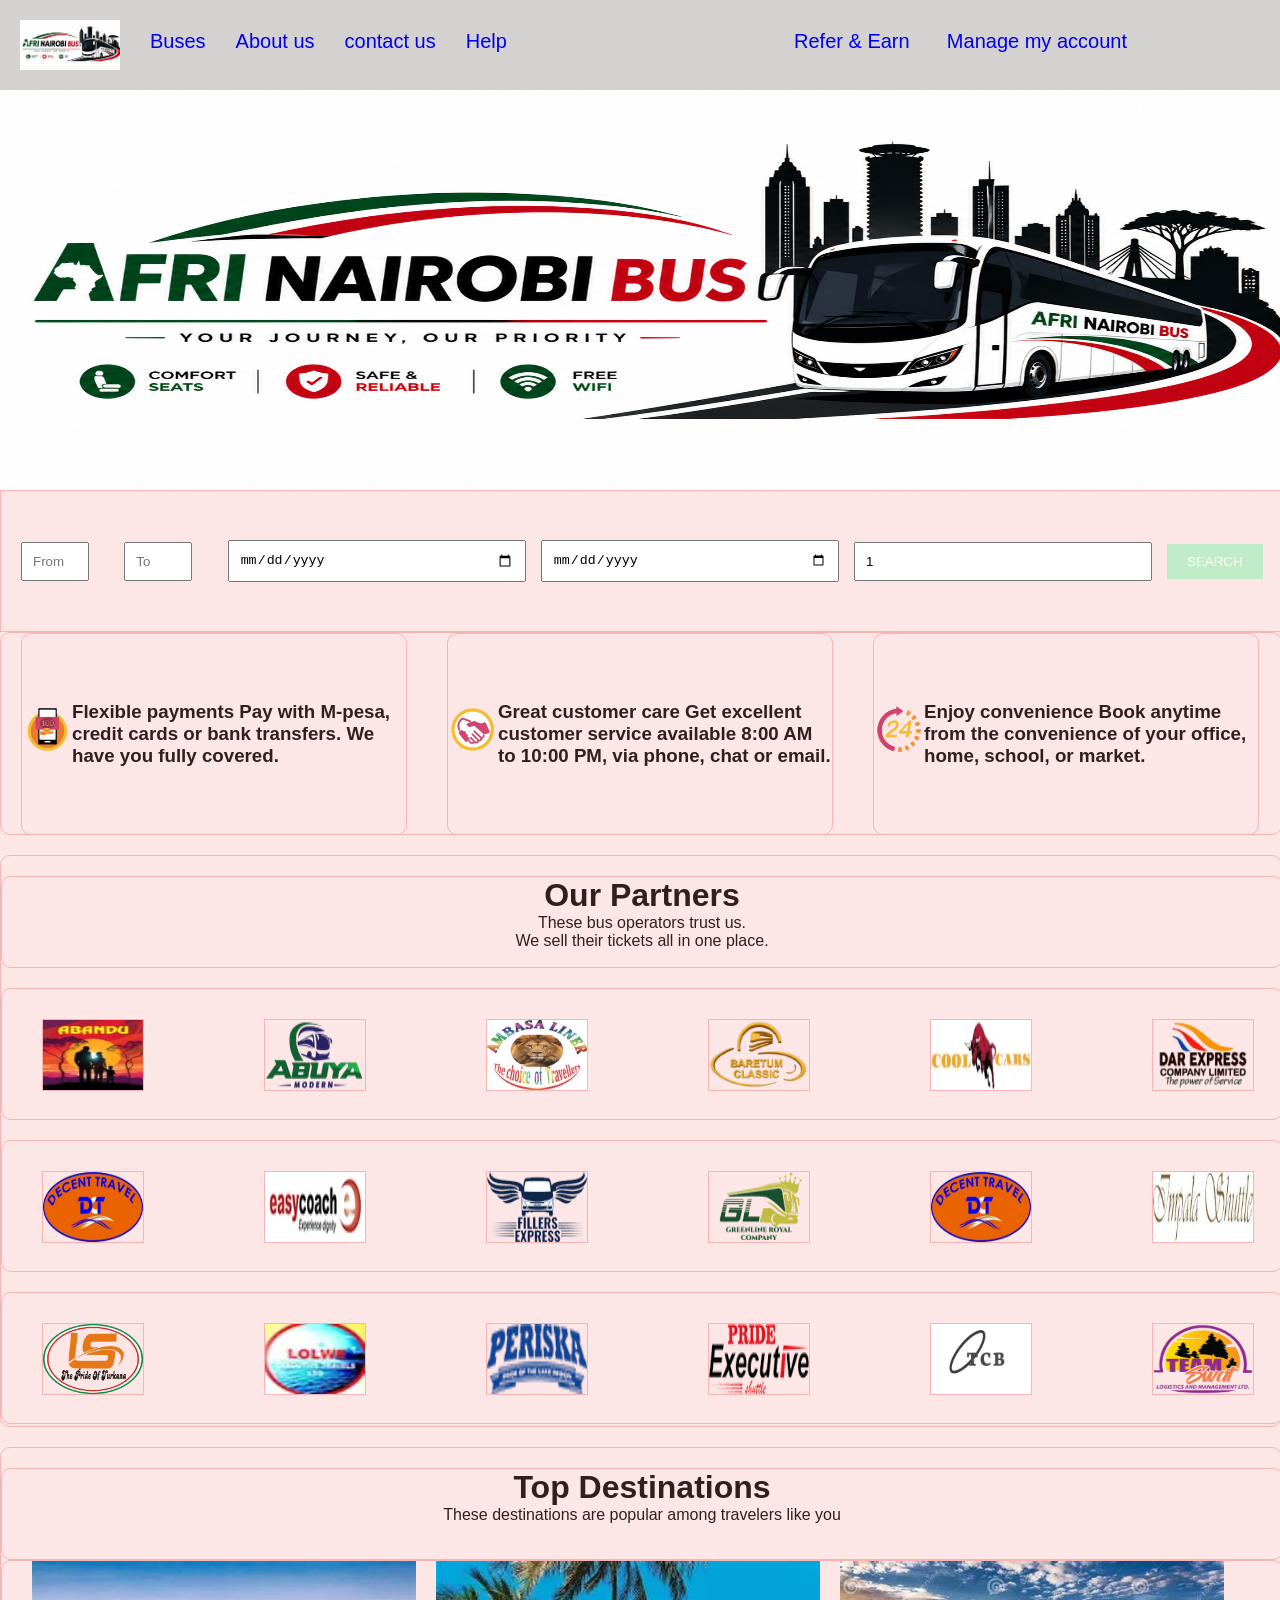
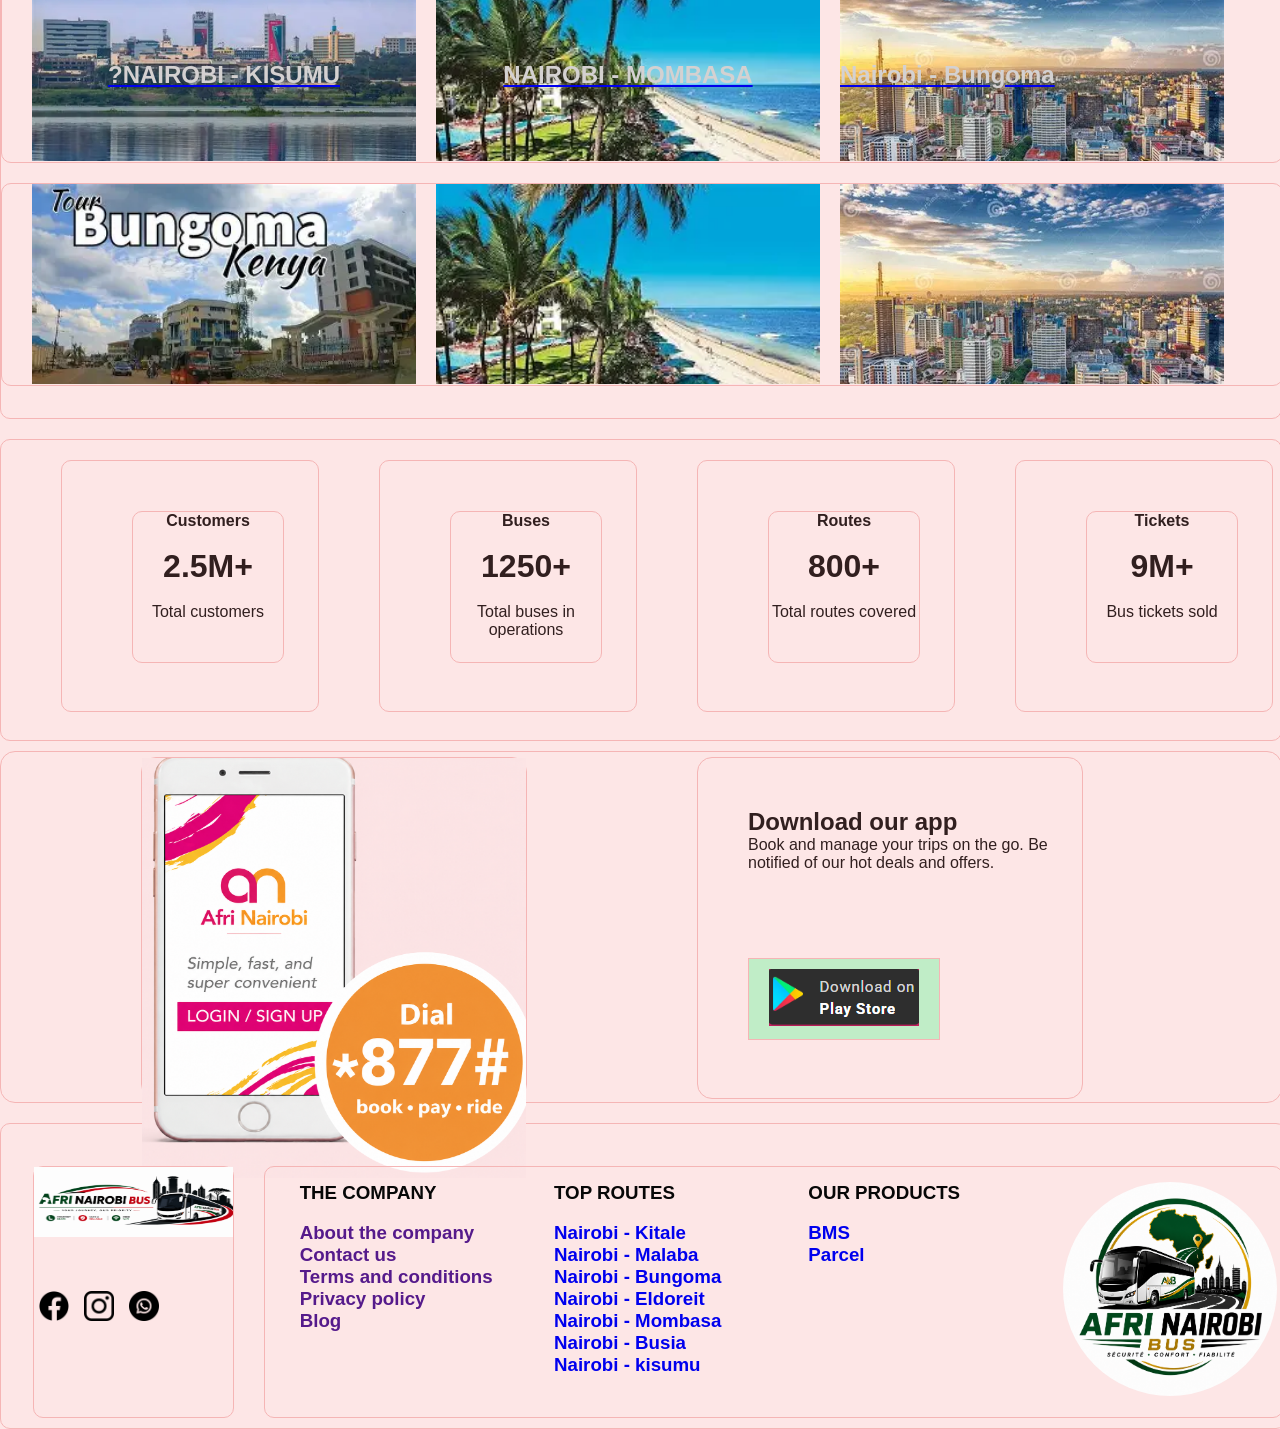
<file: index.html>
<!DOCTYPE html>
<html lang="en">
<head>
    <meta charset="UTF-8">
    <meta name="viewport" content="width=device-width, initial-scale=1.0">
    <title>AFRI NAIROBI BUS</title>
    <link rel="shortcut icon" href="images/afri narirobi bus.png" type="image/x-icon">
    <link rel="stylesheet" href="style.css">
</head>
<body>
    <!-- nav -->
    
    <div class="nav">
        <img src="/images/afri narirobi bus.png" alt="">
        <a href="index.html" class="text">Buses</a>
        <a href="pages/about us.html" class="text">About us</a>
        <a href="pages/contact us.html" class="text">contact us</a>
        <a href="pages/help.html" class="text">Help</a>
        <ul class="ul">
                <div class="refer"><li><a href="pages/refer.html">Refer & Earn</a></li></div>
                <li><a href="pages/account.html">Manage my account</a></li>
                
        </ul>

    </div> 
    <div class="slider">
        <img src="images/afri narirobi bus.png" alt="" class="img1"> 
    </div>
    <!-- search container -->
    
    
    <div class="destination">
    <div class="search-container">

    <!-- FROM -->
    <div class="field">
        <input type="text" id="fromInput" placeholder="From" readonly onclick="toggleList('fromList')">
        <ul id="fromList" class="dropdown"></ul>
    </div>

    <!-- TO -->
    <div class="field">
        <input type="text" id="toInput" placeholder="To" readonly onclick="toggleList('toList')">
        <ul id="toList" class="dropdown"></ul>
    </div>

    <!-- DATE -->
    <input type="date" id="dateInput">
    <input type="date" id="dateInput">
    <input type="number" id="passengers" placeholder="Passengers" value="1" min="1">

    <button onclick="searchRoute()">SEARCH</button>

</div>

<p id="result"></p>
</div>

<!-- banner -->
<div class="banner11">
    <div class="banner-box1">
        <img src="images/payments.webp" alt="" class="img12">
        <h3 class="textbx12">Flexible payments
Pay with M-pesa, credit cards or bank transfers. We have you fully covered.</h3>
    </div>
     <div class="banner-box1">
        <img src="images/support.webp" alt="" class="img12">
        <h3 class="textbx12">Great customer care
Get excellent customer service available 8:00 AM to 10:00 PM, via phone, chat or email.</h3>
    </div>
     <div class="banner-box1">
        <img src="images/convenience.webp" alt="" class="img12">
        <h3 class="textbx12">Enjoy convenience
Book anytime from the convenience of your office, home, school, or market.</h3>
    </div>
</div>
<!-- banner theme -->
 
<div class="banner-theme">
    <div class="banner-theme1">
        <h1>Our Partners</h1>
        <p>These bus operators trust us. <br>
We sell their tickets all in one place.</p>
    </div>
     <div class="banner-theme2">
        <div class="imgg">
            <img src="images/abandu.webp" alt="" class="img-theme">

        </div>
        <div class="imgg">
            <img src="images/abuya.webp" alt="" class="img-theme">

        </div>
        <div class="imgg">
            <img src="images/ambasaliner.webp" alt="" class="img-theme">

        </div>
        <div class="imgg">
            <img src="images/baretum.webp" alt="" class="img-theme">

        </div>
        <div class="imgg">
            <img src="images/coolcars.webp" alt="" class="img-theme">

        </div>
        <div class="imgg">
            <img src="images/darexpress.webp" alt="" class="img-theme">

        </div>
        
    </div>
    <div class="banner-theme2">
        <div class="imgg">
            <img src="images/decent_travel.webp" alt="" class="img-theme">

        </div>
        <div class="imgg">
            <img src="images/easycoach.webp" alt="" class="img-theme">

        </div>
        <div class="imgg">
            <img src="images/fillers.webp" alt="" class="img-theme">

        </div>
        <div class="imgg">
            <img src="images/greenline.webp" alt="" class="img-theme">

        </div>
        <div class="imgg">
            <img src="images/decent_travel.webp" alt="" class="img-theme">

        </div>
        <div class="imgg">
            <img src="images/impala.webp" alt="" class="img-theme">

        </div>
        
    </div>
    <div class="banner-theme2">
        <div class="imgg">
            <img src="images/lodwar.webp" alt="" class="img-theme">

        </div>
        <div class="imgg">
            <img src="images/lolwe.webp" alt="" class="img-theme">

        </div>
        <div class="imgg">
            <img src="images/periska.webp" alt="" class="img-theme">

        </div>
        <div class="imgg">
            <img src="images/pride.webp" alt="" class="img-theme">

        </div>
        <div class="imgg">
            <img src="images/tcb.webp" alt="" class="img-theme">

        </div>
        <div class="imgg">
            <img src="images/teamswat.webp" alt="" class="img-theme">

        </div>
        
    </div>
</div>
<!-- banner theme destination -->
<div class="banner-theme">
    <div class="banner-theme1">
        <h1>Top Destinations</h1>
        <p>These destinations are popular among travelers like you</p>
    </div>
  <div class="banner11">
    <div class="banner-destination">
        <a href="#"><h2>?NAIROBI - KISUMU</h2></a>
    </div>
     <div class="banner-destination1">
         
            <a href="#"><h2>NAIROBI - MOMBASA</h2></a>
            

        
    </div>
     <div class="banner-destination2">
        <a href="#"><h2>Nairobi - Bungoma</h2></a>
     </div>
        
  </div>
   <div class="banner19">
    <div class="banner-destination3">
        
    </div>
     <div class="banner-destination1">

        
    </div>
     <div class="banner-destination2">
     </div>
        
  </div>
</div>
<!-- customer  -->
 <div class="customer">
    <div class="customer-box1">
        <div class="customer-box11">
           <h4 class="text-costomer">Customers</h4><br>
           <h1>2.5M+</h1><br>
           <P>Total customers</P>

        </div>
        

    </div>
    <div class="customer-box1">
        <div class="customer-box11">
           <h4 class="text-costomer">Buses</h4><br>
           <h1>1250+</h1><br>
           <P>Total buses in operations</P>

        </div>
        
        

    </div>
    <div class="customer-box1">
        <div class="customer-box11">
           <h4 class="text-costomer">Routes</h4><br>
           <h1>800+</h1><br>
           <P>Total routes covered</P>

        </div>
        

    </div>
    <div class="customer-box1">
        <div class="customer-box11">
           <h4 class="text-costomer">Tickets</h4><br>
           <h1>9M+</h1><br>
           <P>Bus tickets sold</P>

        </div>
        

    </div>
 </div>
 <!-- container -->
  <div class="container">
    <div class="container-boximg">
        <img src="images/afr phone.png" alt="" class="mobile">  
    </div>
    <div class="container-boxtext">
        <div class="container-boxtext1">
            <h2>Download our app</h2>
            <p>Book and manage your trips on the go. Be notified of our hot deals and offers.</p>
        </div>
        <div class="container-boxtext2">
            <button class="btnnn"><img src="images/Screenshot 2026-04-22 103248.png" alt=""></button>
        </div>
        
    </div>
  </div>
  <!-- sidebar -->
  <div class="container-sidebar">
    <div class="sidebar">
        <img src="images/afri narirobi bus.png" alt="" class="logo">
        <div class="sidebar-icon">
                <a href=""><img src="icon/facebook.png" alt="" class="icon"></a>
                <a href=""><img src="icon/instagram.png" alt="" class="icon"></a>
                <a href=""><img src="icon/whatsapp.png" alt="" class="icon"></a>
        </div>
    </div>
    
    <div class="sidebar-box">
        <div class="sidebar-box1">
            <h3>THE COMPANY</h3><br>
            <a href=""><h3>About the company</h3></a>
            <a href=""><h3>Contact us</h3></a>
            
            <a href=""><h3>Terms and conditions</h3></a>
            <a href=""><h3>Privacy policy</h3></a>
            <a href=""><h3>Blog</h3></a>

        </div>
        <div class="sidebar-box1">
             <h3>TOP ROUTES</h3><br>
            <a href="#"><h3>Nairobi - Kitale</h3></a>
            <a href="#"><h3>Nairobi - Malaba</h3></a>
            <a href="#"><h3>Nairobi - Bungoma</h3></a>
            <a href="#"><h3>Nairobi - Eldoreit</h3></a>
            <a href="#"><h3>Nairobi - Mombasa</h3></a>
            <a href="#"><h3>Nairobi - Busia</h3></a>
            <a href="#"><h3>Nairobi - kisumu</h3></a>
           
        </div>
        
        <div class="sidebar-box1">
            <h3>OUR PRODUCTS</h3><br>
            <a href="#"><h3>BMS</h3></a>
            <a href="#"><h3>Parcel</h3></a>
           

        </div>
        <div class="sidebar-box1">
            <img src="images/afrisoft.png" alt="" class="afri-logo">
        </div>
    </div>

  </div>
  
  <script src="function.js"></script>
    
</body>
</html>
</file>
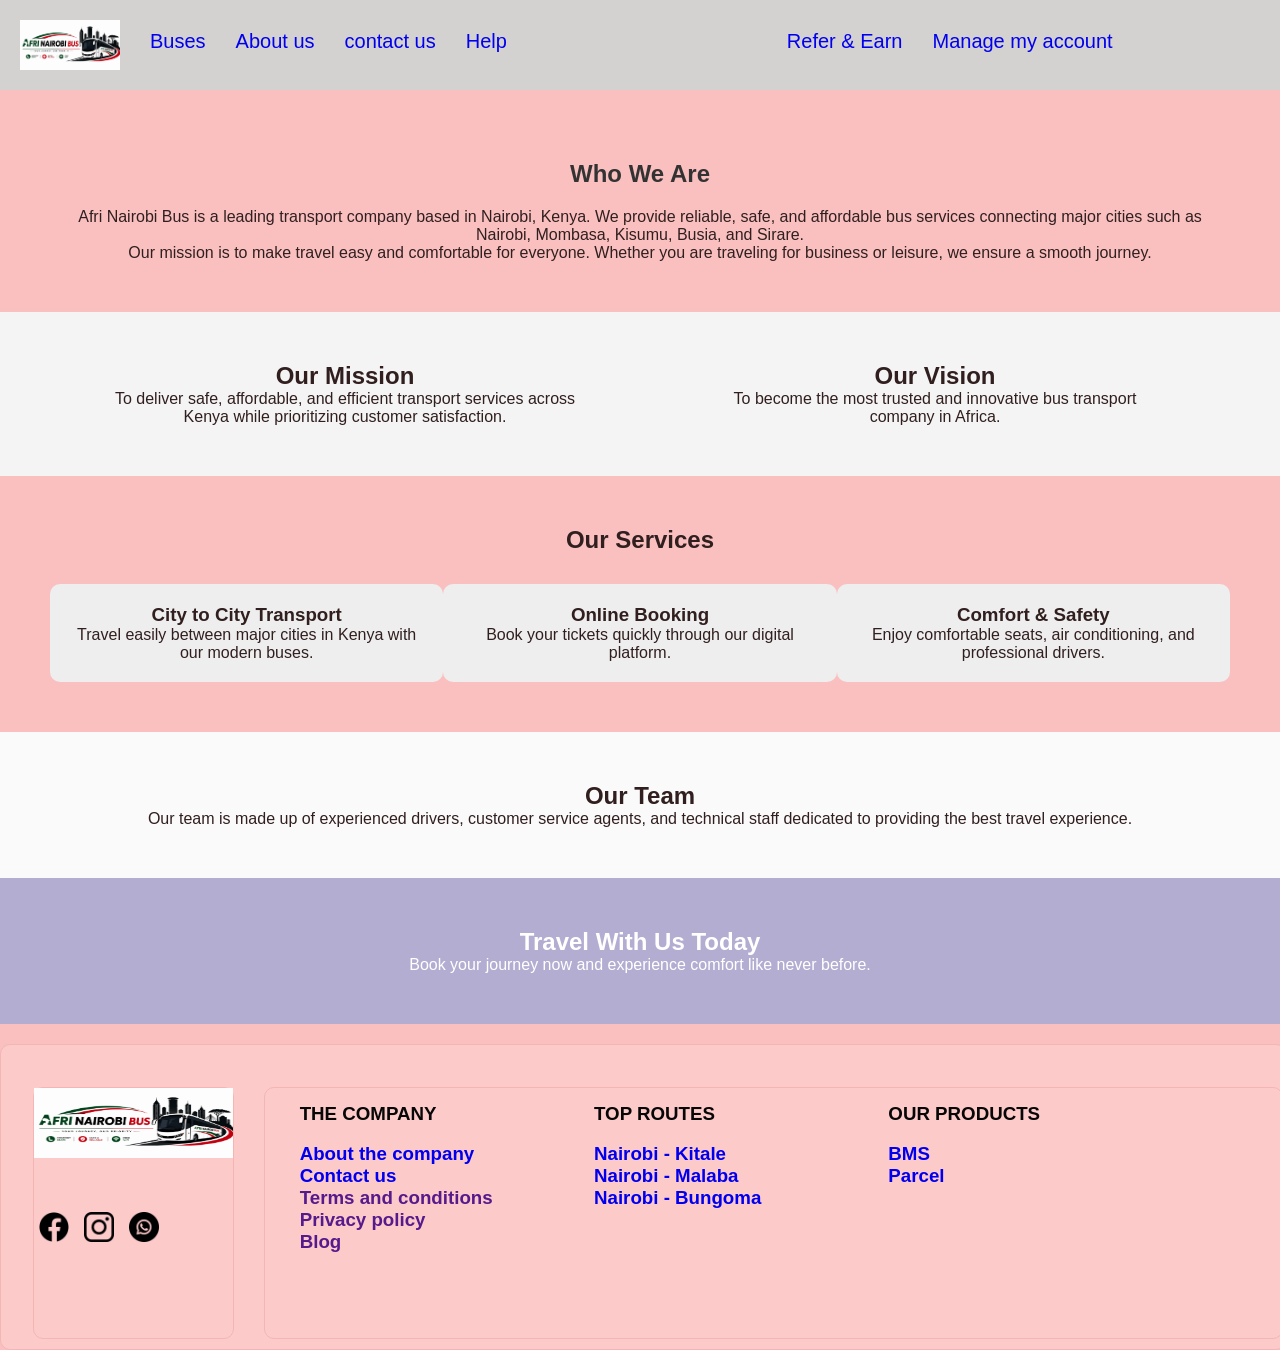
<file: about us.html>
<!DOCTYPE html>
<html lang="en">
<head>
    <meta charset="UTF-8">
    <meta name="viewport" content="width=device-width, initial-scale=1.0">
    <title>Document</title>
    <link rel="stylesheet" href="about us.css">
</head>
<body>
    
    <div class="nav">
        <img src="images/afri narirobi bus.png" alt="">
        <a href="index.html" class="text">Buses</a>
        <a href="pages/about us.html" class="text">About us</a>
        <a href="pages/contact us.html" class="text">contact us</a>
        <a href="pages/help.html" class="text">Help</a>
        <ul class="ul">
                <div class="refer"><li><a href="pages/refer.html" >Refer & Earn</a></li></div>
                <li><a href="pages/account.html">Manage my account</a></li>
                
        </ul>

    </div> 
    <!-- ABOUT SECTION -->
    <section class="about">
        <h2>Who We Are</h2>
        <p>
            Afri Nairobi Bus is a leading transport company based in Nairobi, Kenya. 
            We provide reliable, safe, and affordable bus services connecting major cities 
            such as Nairobi, Mombasa, Kisumu, Busia, and Sirare.
        </p>

        <p>
            Our mission is to make travel easy and comfortable for everyone. 
            Whether you are traveling for business or leisure, we ensure a smooth journey.
        </p>
    </section>

    <!-- MISSION / VISION -->
    <section class="mission">
        <div class="box">
            <h2>Our Mission</h2>
            <p>
                To deliver safe, affordable, and efficient transport services 
                across Kenya while prioritizing customer satisfaction.
            </p>
        </div>

        <div class="box">
            <h2>Our Vision</h2>
            <p>
                To become the most trusted and innovative bus transport company in Africa.
            </p>
        </div>
    </section>

    <!-- SERVICES -->
    <section class="services">
        <h2>Our Services</h2>

        <div class="service-container">
            <div class="service-box">
                <h3>City to City Transport</h3>
                <p>Travel easily between major cities in Kenya with our modern buses.</p>
            </div>

            <div class="service-box">
                <h3>Online Booking</h3>
                <p>Book your tickets quickly through our digital platform.</p>
            </div>

            <div class="service-box">
                <h3>Comfort & Safety</h3>
                <p>Enjoy comfortable seats, air conditioning, and professional drivers.</p>
            </div>
        </div>
    </section>

    <!-- TEAM -->
    <section class="team">
        <h2>Our Team</h2>
        <p>
            Our team is made up of experienced drivers, customer service agents, 
            and technical staff dedicated to providing the best travel experience.
        </p>
    </section>

    <!-- CTA -->
    <section class="cta">
        <h2>Travel With Us Today</h2>
        <p>Book your journey now and experience comfort like never before.</p>
    </section>
<!-- sidebar container -->
 <div class="container-sidebar">
    <div class="sidebar">
        <img src="/images/afri narirobi bus.png" alt="" class="logo">
        <div class="sidebar-icon">
                <a href=""><img src="/icon/facebook.png" alt="" class="icon"></a>
                <a href=""><img src="/icon/instagram.png" alt="" class="icon"></a>
                <a href=""><img src="/icon/whatsapp.png" alt="" class="icon"></a>
        </div>
    </div>
    
    <div class="sidebar-box">
        <div class="sidebar-box1">
            <h3>THE COMPANY</h3><br>
            <a href="/pages/about us.html"><h3>About the company</h3></a>
            <a href="/pages/contact us.html"><h3>Contact us</h3></a>
            
            <a href=""><h3>Terms and conditions</h3></a>
            <a href=""><h3>Privacy policy</h3></a>
            <a href=""><h3>Blog</h3></a>

        </div>
        <div class="sidebar-box1">
             <h3>TOP ROUTES</h3><br>
            <a href="#"><h3>Nairobi - Kitale</h3></a>
            <a href="#"><h3>Nairobi - Malaba</h3></a>
            <a href="#"><h3>Nairobi - Bungoma</h3></a>
           
        </div>
        <div class="sidebar-box1">
            <h3>OUR PRODUCTS</h3><br>
            <a href="#"><h3>BMS</h3></a>
            <a href="#"><h3>Parcel</h3></a>
           

        </div>
    </div>

  </div>
</body>
</html>
</file>
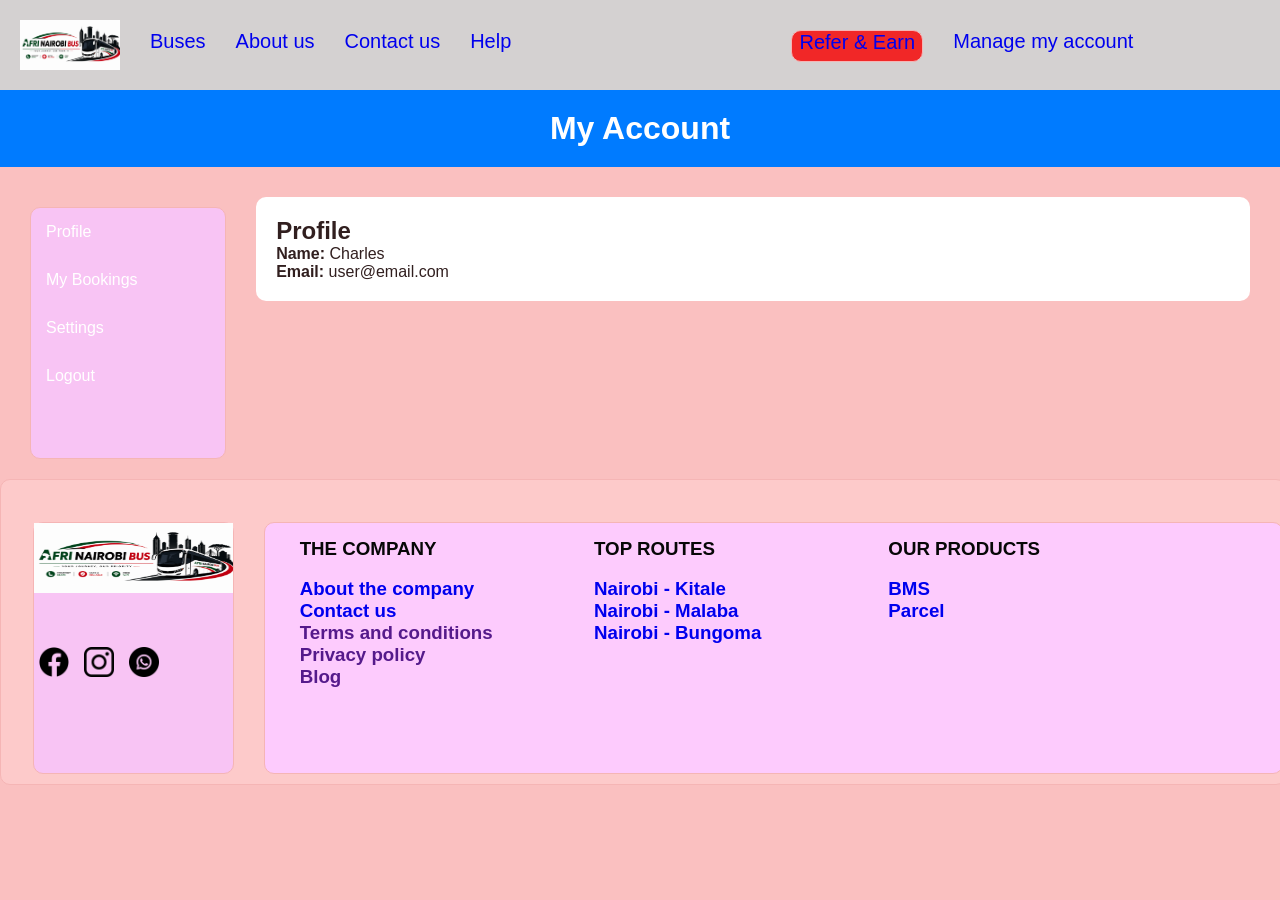
<file: account.html>
<!DOCTYPE html>
<html lang="en">
<head>
    <meta charset="UTF-8">
    <meta name="viewport" content="width=device-width, initial-scale=1.0">
    <title>My Account - Afri Nairobi Bus</title>
    <link rel="stylesheet" href="/pages/account.css">
</head>
<body>
    <div class="nav">
        <img src="/images/afri narirobi bus.png" alt="">
        <a href="/index.html" class="text">Buses</a>
        <a href="/pages/about us.html" class="text">About us</a>
        <a href="/pages/contact us.html" class="text">Contact us</a>
        <a href="/pages/help.html" class="text">Help</a>
        <ul class="ul">
                <div class="refer"><li><a href="/pages/refer.html" >Refer & Earn</a></li></div>
                <li><a href="/pages/account.html">Manage my account</a></li>
                
        </ul>

    </div> 

    <!-- HEADER -->
    <header class="header">
        <h1>My Account</h1>
        
    </header>

    <div class="container">

        <!-- SIDEBAR -->
        <aside class="sidebar">
            <ul>
                <li onclick="showSection('profile')">Profile</li>
                <li onclick="showSection('bookings')">My Bookings</li>
                <li onclick="showSection('settings')">Settings</li>
                <li onclick="logout()">Logout</li>
            </ul>
        </aside>

        <!-- CONTENT -->
        <main class="content">

            <!-- PROFILE -->
            <section id="profile" class="section">
                <h2>Profile</h2>
                <p><strong>Name:</strong> <span id="userName">Charles</span></p>
                <p><strong>Email:</strong> <span id="userEmail">user@email.com</span></p>
            </section>

            <!-- BOOKINGS -->
            <section id="bookings" class="section hidden">
                <h2>My Bookings</h2>
                <div id="bookingList"></div>
            </section>

            <!-- SETTINGS -->
            <section id="settings" class="section hidden">
                <h2>Edit Profile</h2>

                <input type="text" id="newName" placeholder="New Name">
                <input type="email" id="newEmail" placeholder="New Email">
                <button onclick="saveProfile()">Save Changes</button>
            </section>

        </main>

    </div>
     <!-- sidebar container -->
 <div class="container-sidebar">
    <div class="sidebar">
        <img src="/images/afri narirobi bus.png" alt="" class="logo">
        <div class="sidebar-icon">
                <a href=""><img src="/icon/facebook.png" alt="" class="icon"></a>
                <a href=""><img src="/icon/instagram.png" alt="" class="icon"></a>
                <a href=""><img src="/icon/whatsapp.png" alt="" class="icon"></a>
        </div>
    </div>
    
    <div class="sidebar-box">
        <div class="sidebar-box1">
            <h3>THE COMPANY</h3><br>
            <a href="/pages/about us.html"><h3>About the company</h3></a>
            <a href="/pages/contact us.html"><h3>Contact us</h3></a>
            
            <a href=""><h3>Terms and conditions</h3></a>
            <a href=""><h3>Privacy policy</h3></a>
            <a href=""><h3>Blog</h3></a>

        </div>
        <div class="sidebar-box1">
             <h3>TOP ROUTES</h3><br>
            <a href="#"><h3>Nairobi - Kitale</h3></a>
            <a href="#"><h3>Nairobi - Malaba</h3></a>
            <a href="#"><h3>Nairobi - Bungoma</h3></a>
           
        </div>
        <div class="sidebar-box1">
            <h3>OUR PRODUCTS</h3><br>
            <a href="#"><h3>BMS</h3></a>
            <a href="#"><h3>Parcel</h3></a>
           

        </div>
    </div>

  </div>

    <script src="/pages/account.js"></script>
</body>
</html>
</file>
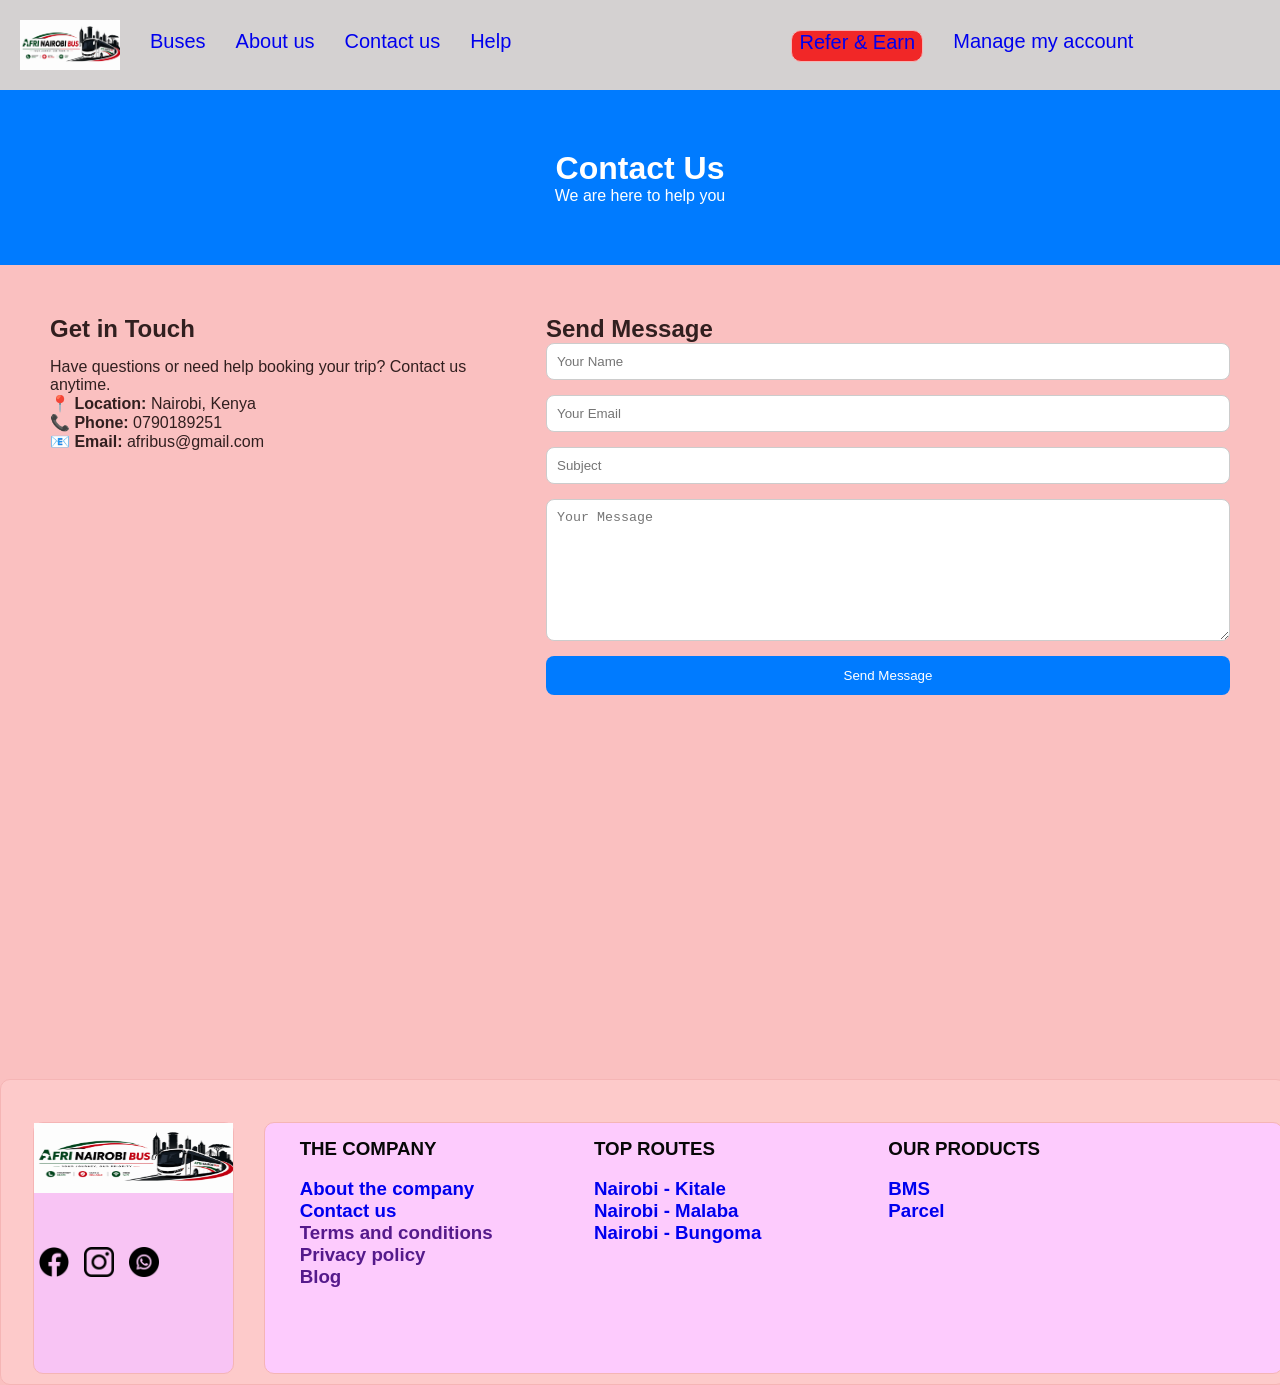
<file: contact us.html>
<!DOCTYPE html>
<html lang="en">
<head>
    <meta charset="UTF-8">
    <meta name="viewport" content="width=device-width, initial-scale=1.0">
    <title>Contact Us - Afri Nairobi Bus</title>
    <link rel="stylesheet" href="/pages/contact us.css">
</head>
<body>
    <div class="nav">
        <img src="/images/afri narirobi bus.png" alt="">
        <a href="/index.html" class="text">Buses</a>
        <a href="/pages/about us.html" class="text">About us</a>
        <a href="/pages/contact us.html" class="text">Contact us</a>
        <a href="/pages/help.html" class="text">Help</a>
        <ul class="ul">
                <div class="refer"><li><a href="/pages/refer.html" >Refer & Earn</a></li></div>
                <li><a href="/pages/account.html">Manage my account</a></li>
                
        </ul>

    </div> 

    <!-- HEADER -->
    <header class="header">
        <h1>Contact Us</h1>
        <p>We are here to help you</p>
    </header>

    <!-- CONTACT SECTION -->
    <section class="contact-container">

        <!-- LEFT SIDE -->
        <div class="contact-info">
            <h2>Get in Touch</h2>
            <p>Have questions or need help booking your trip? Contact us anytime.</p>

            <p><strong>📍 Location:</strong> Nairobi, Kenya</p>
            <p><strong>📞 Phone:</strong> 0790189251</p>
            <p><strong>📧 Email:</strong> afribus@gmail.com</p>

        </div>

        <!-- RIGHT SIDE FORM -->
        <div class="contact-form">
            <h2>Send Message</h2>

            <form id="contactForm">
                <input type="text" id="name" placeholder="Your Name" required>
                <input type="email" id="email" placeholder="Your Email" required>
                <input type="text" id="subject" placeholder="Subject" required>
                <textarea id="message" placeholder="Your Message" required></textarea>

                <button type="submit">Send Message</button>
            </form>

            <p id="successMsg"></p>

        </div>

    </section>

    <!-- MAP -->
    <section class="map">
        <iframe 
            src="https://maps.google.com/maps?q=Nairobi&t=&z=13&ie=UTF8&iwloc=&output=embed"
            frameborder="0">
        </iframe>
    </section>

    <!-- sidebar container -->
 <div class="container-sidebar">
    <div class="sidebar">
        <img src="/images/afri narirobi bus.png" alt="" class="logo">
        <div class="sidebar-icon">
                <a href=""><img src="/icon/facebook.png" alt="" class="icon"></a>
                <a href=""><img src="/icon/instagram.png" alt="" class="icon"></a>
                <a href=""><img src="/icon/whatsapp.png" alt="" class="icon"></a>
        </div>
    </div>
    
    <div class="sidebar-box">
        <div class="sidebar-box1">
            <h3>THE COMPANY</h3><br>
            <a href="/pages/about us.html"><h3>About the company</h3></a>
            <a href="/pages/contact us.html"><h3>Contact us</h3></a>
            
            <a href=""><h3>Terms and conditions</h3></a>
            <a href=""><h3>Privacy policy</h3></a>
            <a href=""><h3>Blog</h3></a>

        </div>
        <div class="sidebar-box1">
             <h3>TOP ROUTES</h3><br>
            <a href="#"><h3>Nairobi - Kitale</h3></a>
            <a href="#"><h3>Nairobi - Malaba</h3></a>
            <a href="#"><h3>Nairobi - Bungoma</h3></a>
           
        </div>
        <div class="sidebar-box1">
            <h3>OUR PRODUCTS</h3><br>
            <a href="#"><h3>BMS</h3></a>
            <a href="#"><h3>Parcel</h3></a>
           

        </div>
    </div>

  </div>
  <script src="/pages/contact us.js"></script>
</body>
</html>
</file>
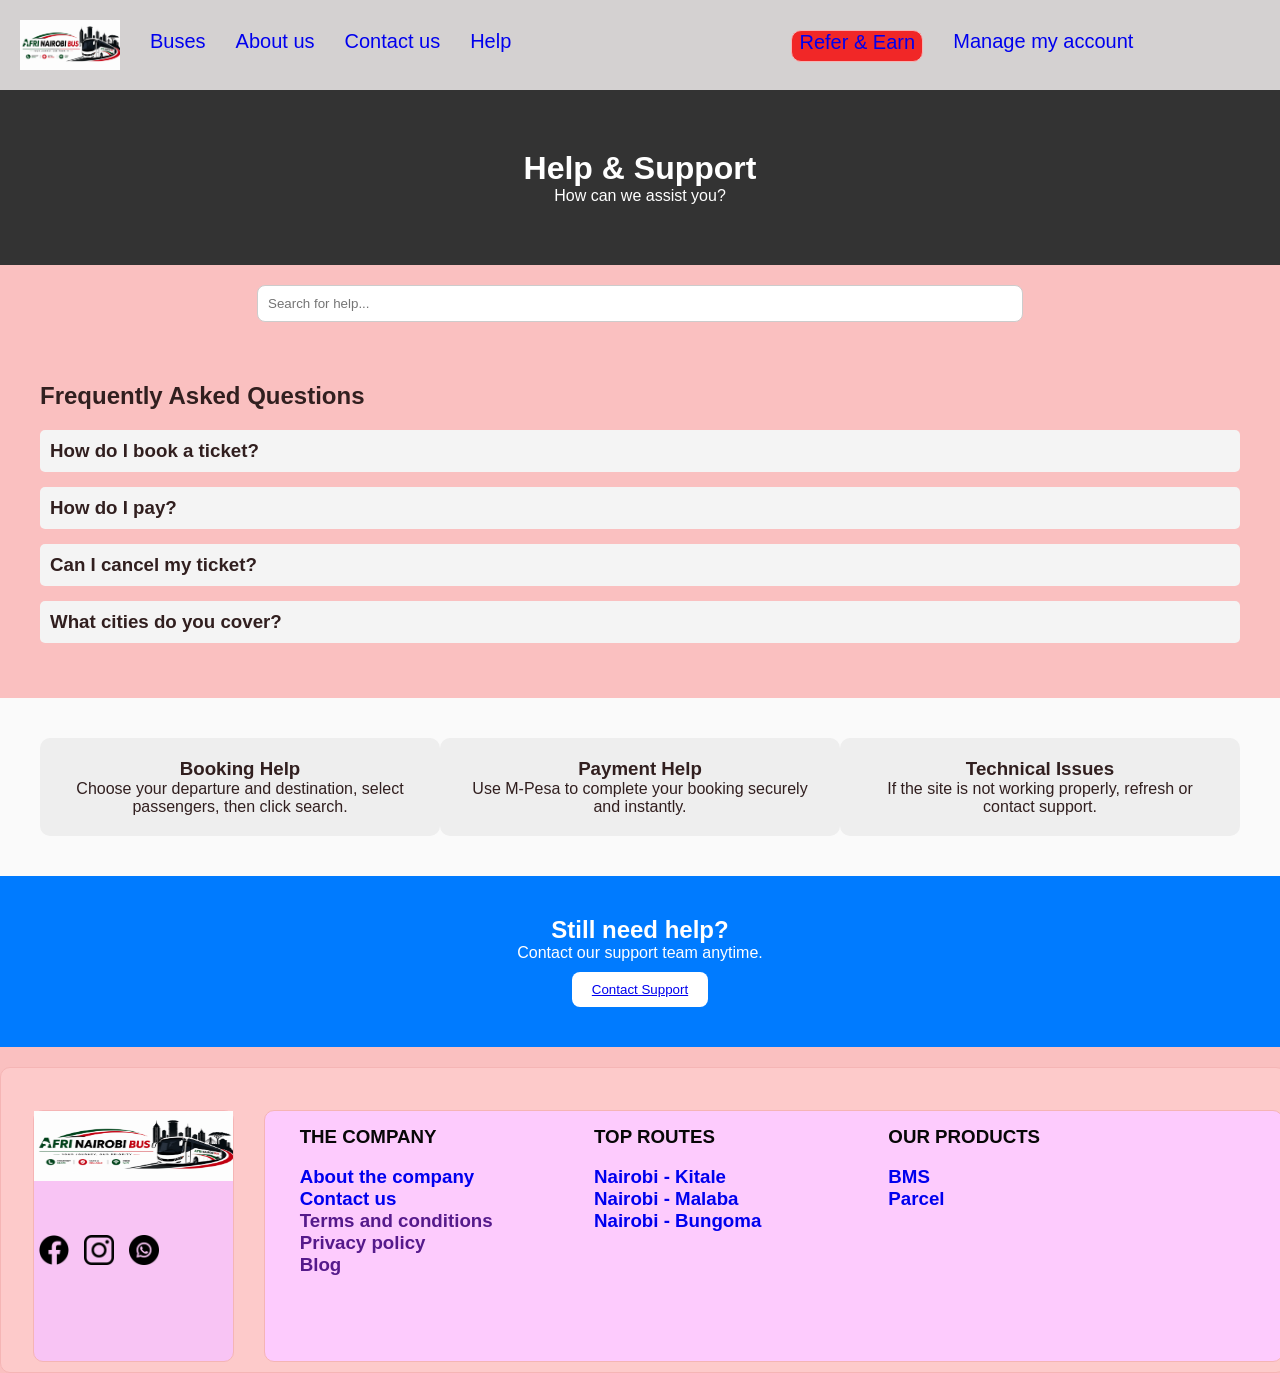
<file: help.html>
<!DOCTYPE html>
<html lang="en">
<head>
    <meta charset="UTF-8">
    <meta name="viewport" content="width=device-width, initial-scale=1.0">
    <title>Help - Afri Nairobi Bus</title>
    <link rel="stylesheet" href="/pages/help.css">
</head>
<body>
<div class="nav">
        <img src="/images/afri narirobi bus.png" alt="">
        <a href="/index.html" class="text">Buses</a>
        <a href="/pages/about us.html" class="text">About us</a>
        <a href="/pages/contact us.html" class="text">Contact us</a>
        <a href="/pages/help.html" class="text">Help</a>
        <ul class="ul">
                <div class="refer"><li><a href="/pages/refer.html" >Refer & Earn</a></li></div>
                <li><a href="/pages/account.html">Manage my account</a></li>
                
        </ul>

    </div> 
    <!-- HEADER -->
    <header class="header">
        <h1>Help & Support</h1>
        <p>How can we assist you?</p>
    </header>

    <!-- SEARCH -->
    <section class="search-box">
        <input type="text" id="searchHelp" placeholder="Search for help...">
    </section>

    <!-- FAQ -->
    <section class="faq">

        <h2>Frequently Asked Questions</h2>

        <div class="faq-item">
            <h3 onclick="toggleFAQ(this)">How do I book a ticket?</h3>
            <p>You can book a ticket by selecting your route and clicking the "Search" button, then proceed to payment.</p>
        </div>

        <div class="faq-item">
            <h3 onclick="toggleFAQ(this)">How do I pay?</h3>
            <p>We support M-Pesa payment. Click "Buy Now" after selecting your trip.</p>
        </div>

        <div class="faq-item">
            <h3 onclick="toggleFAQ(this)">Can I cancel my ticket?</h3>
            <p>Yes, cancellations are allowed within a limited time before departure.</p>
        </div>

        <div class="faq-item">
            <h3 onclick="toggleFAQ(this)">What cities do you cover?</h3>
            <p>Nairobi, Mombasa, Kisumu, Busia, Sirare and more.</p>
        </div>

    </section>

    <!-- HELP SECTIONS -->
    <section class="help-sections">

        <div class="help-box">
            <h3>Booking Help</h3>
            <p>Choose your departure and destination, select passengers, then click search.</p>
        </div>

        <div class="help-box">
            <h3>Payment Help</h3>
            <p>Use M-Pesa to complete your booking securely and instantly.</p>
        </div>

        <div class="help-box">
            <h3>Technical Issues</h3>
            <p>If the site is not working properly, refresh or contact support.</p>
        </div>

    </section>

    <!-- CONTACT CTA -->
    <section class="contact-cta">
        <h2>Still need help?</h2>
        <p>Contact our support team anytime.</p>
        <button onclick="contactUs()"><a href="pages/contact us.html">Contact Support</a></button>
    </section>

    
     <!-- sidebar container -->
 <div class="container-sidebar">
    <div class="sidebar">
        <img src="/images/afri narirobi bus.png" alt="" class="logo">
        <div class="sidebar-icon">
                <a href=""><img src="/icon/facebook.png" alt="" class="icon"></a>
                <a href=""><img src="/icon/instagram.png" alt="" class="icon"></a>
                <a href=""><img src="/icon/whatsapp.png" alt="" class="icon"></a>
        </div>
    </div>
    
    <div class="sidebar-box">
        <div class="sidebar-box1">
            <h3>THE COMPANY</h3><br>
            <a href="/pages/about us.html"><h3>About the company</h3></a>
            <a href="/pages/contact us.html"><h3>Contact us</h3></a>
            
            <a href=""><h3>Terms and conditions</h3></a>
            <a href=""><h3>Privacy policy</h3></a>
            <a href=""><h3>Blog</h3></a>

        </div>
        <div class="sidebar-box1">
             <h3>TOP ROUTES</h3><br>
            <a href="#"><h3>Nairobi - Kitale</h3></a>
            <a href="#"><h3>Nairobi - Malaba</h3></a>
            <a href="#"><h3>Nairobi - Bungoma</h3></a>
           
        </div>
        <div class="sidebar-box1">
            <h3>OUR PRODUCTS</h3><br>
            <a href="#"><h3>BMS</h3></a>
            <a href="#"><h3>Parcel</h3></a>
           

        </div>
    </div>

  </div>

    <script src="/pages/help.js"></script>
</body>
</html>
</file>
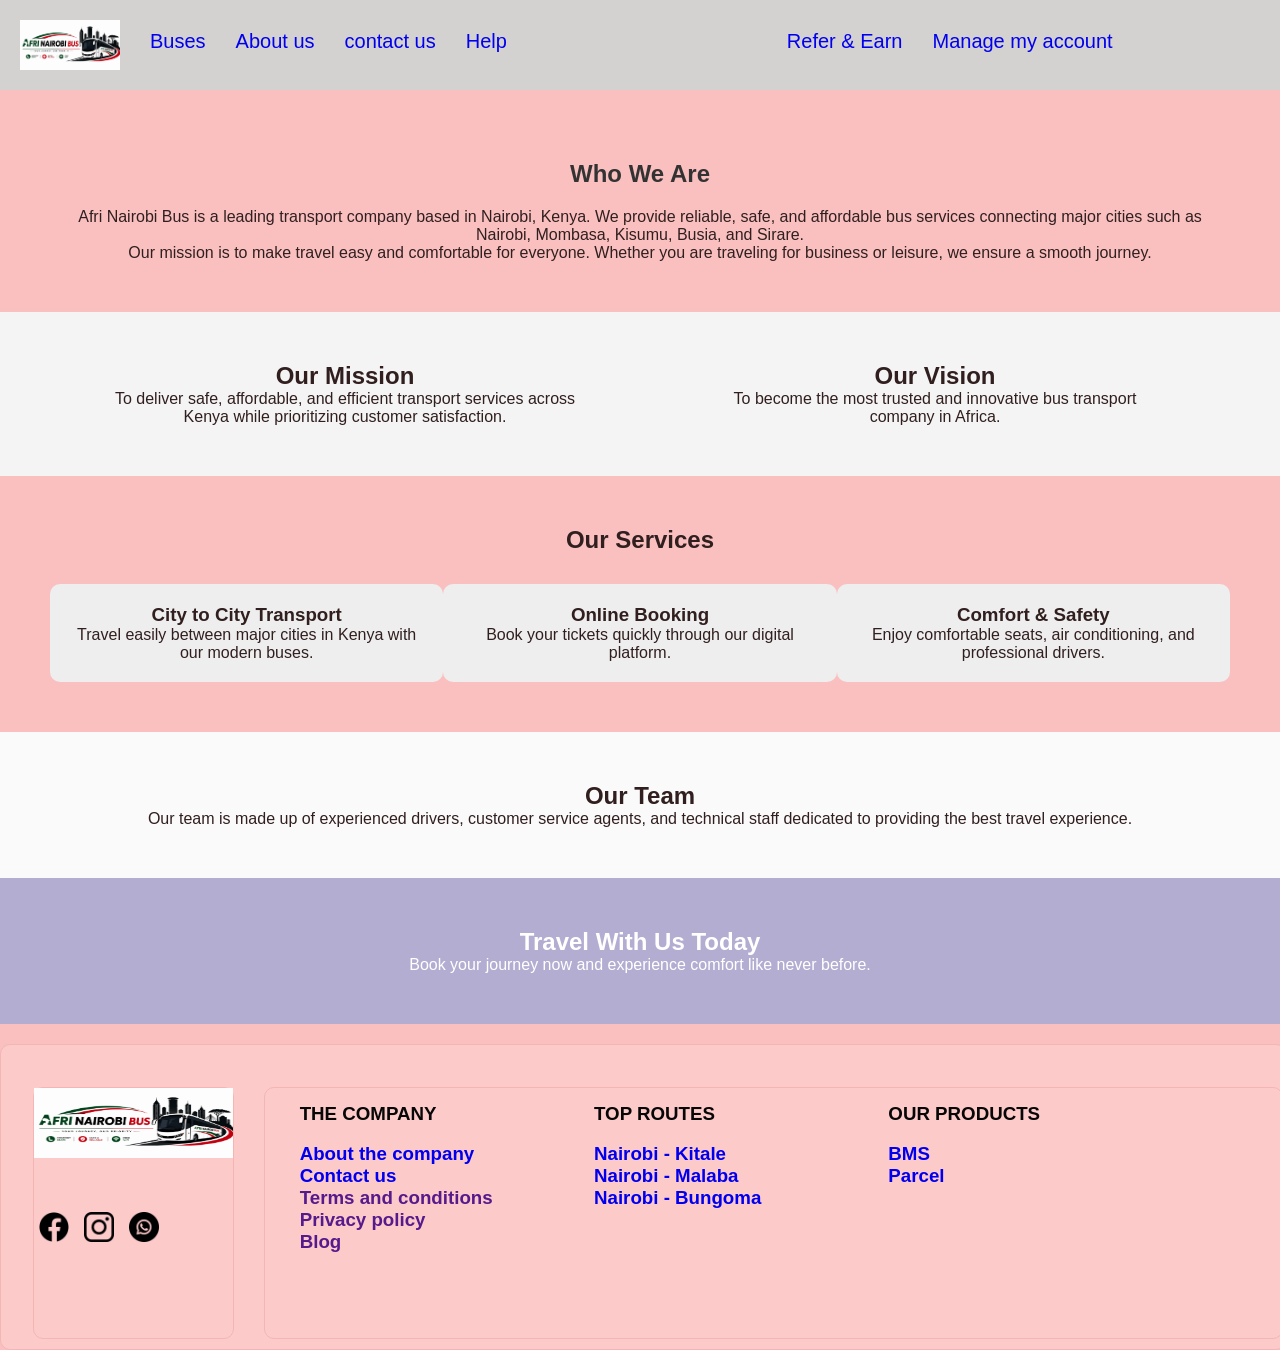
<file: pages/about us.html>
<!DOCTYPE html>
<html lang="en">
<head>
    <meta charset="UTF-8">
    <meta name="viewport" content="width=device-width, initial-scale=1.0">
    <title>Document</title>
    <link rel="stylesheet" href="/pages/about us.css">
</head>
<body>
    
    <div class="nav">
        <img src="/images/afri narirobi bus.png" alt="">
        <a href="/index.html" class="text">Buses</a>
        <a href="/pages/about us.html" class="text">About us</a>
        <a href="/pages/contact us.html" class="text">contact us</a>
        <a href="/pages/help.html" class="text">Help</a>
        <ul class="ul">
                <div class="refer"><li><a href="/pages/refer.html" >Refer & Earn</a></li></div>
                <li><a href="/pages/account.html">Manage my account</a></li>
                
        </ul>

    </div> 
    <!-- ABOUT SECTION -->
    <section class="about">
        <h2>Who We Are</h2>
        <p>
            Afri Nairobi Bus is a leading transport company based in Nairobi, Kenya. 
            We provide reliable, safe, and affordable bus services connecting major cities 
            such as Nairobi, Mombasa, Kisumu, Busia, and Sirare.
        </p>

        <p>
            Our mission is to make travel easy and comfortable for everyone. 
            Whether you are traveling for business or leisure, we ensure a smooth journey.
        </p>
    </section>

    <!-- MISSION / VISION -->
    <section class="mission">
        <div class="box">
            <h2>Our Mission</h2>
            <p>
                To deliver safe, affordable, and efficient transport services 
                across Kenya while prioritizing customer satisfaction.
            </p>
        </div>

        <div class="box">
            <h2>Our Vision</h2>
            <p>
                To become the most trusted and innovative bus transport company in Africa.
            </p>
        </div>
    </section>

    <!-- SERVICES -->
    <section class="services">
        <h2>Our Services</h2>

        <div class="service-container">
            <div class="service-box">
                <h3>City to City Transport</h3>
                <p>Travel easily between major cities in Kenya with our modern buses.</p>
            </div>

            <div class="service-box">
                <h3>Online Booking</h3>
                <p>Book your tickets quickly through our digital platform.</p>
            </div>

            <div class="service-box">
                <h3>Comfort & Safety</h3>
                <p>Enjoy comfortable seats, air conditioning, and professional drivers.</p>
            </div>
        </div>
    </section>

    <!-- TEAM -->
    <section class="team">
        <h2>Our Team</h2>
        <p>
            Our team is made up of experienced drivers, customer service agents, 
            and technical staff dedicated to providing the best travel experience.
        </p>
    </section>

    <!-- CTA -->
    <section class="cta">
        <h2>Travel With Us Today</h2>
        <p>Book your journey now and experience comfort like never before.</p>
    </section>
<!-- sidebar container -->
 <div class="container-sidebar">
    <div class="sidebar">
        <img src="/images/afri narirobi bus.png" alt="" class="logo">
        <div class="sidebar-icon">
                <a href=""><img src="/icon/facebook.png" alt="" class="icon"></a>
                <a href=""><img src="/icon/instagram.png" alt="" class="icon"></a>
                <a href=""><img src="/icon/whatsapp.png" alt="" class="icon"></a>
        </div>
    </div>
    
    <div class="sidebar-box">
        <div class="sidebar-box1">
            <h3>THE COMPANY</h3><br>
            <a href="/pages/about us.html"><h3>About the company</h3></a>
            <a href="/pages/contact us.html"><h3>Contact us</h3></a>
            
            <a href=""><h3>Terms and conditions</h3></a>
            <a href=""><h3>Privacy policy</h3></a>
            <a href=""><h3>Blog</h3></a>

        </div>
        <div class="sidebar-box1">
             <h3>TOP ROUTES</h3><br>
            <a href="#"><h3>Nairobi - Kitale</h3></a>
            <a href="#"><h3>Nairobi - Malaba</h3></a>
            <a href="#"><h3>Nairobi - Bungoma</h3></a>
           
        </div>
        <div class="sidebar-box1">
            <h3>OUR PRODUCTS</h3><br>
            <a href="#"><h3>BMS</h3></a>
            <a href="#"><h3>Parcel</h3></a>
           

        </div>
    </div>

  </div>
</body>
</html>
</file>
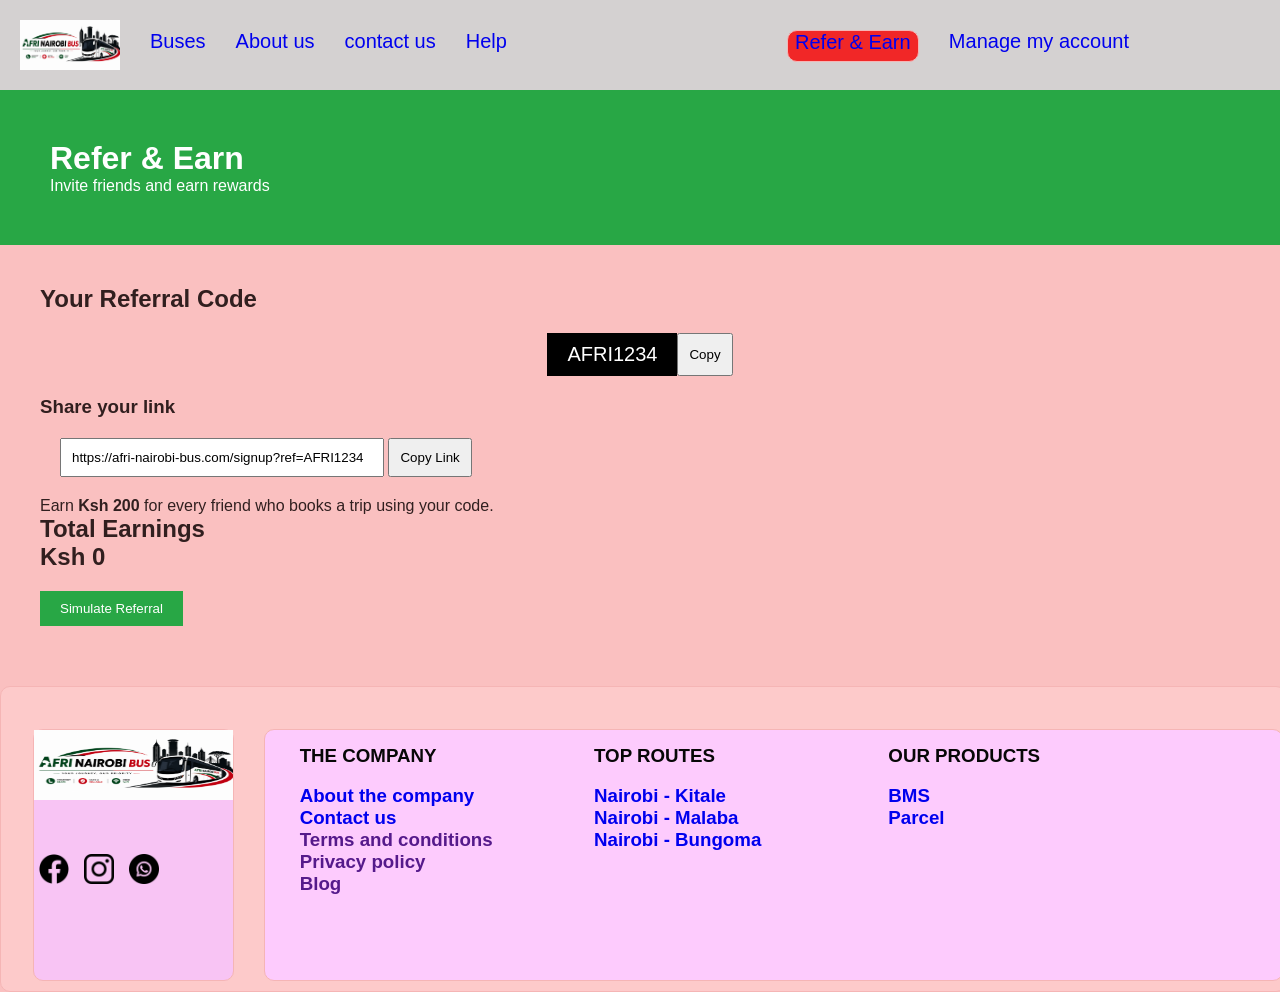
<file: pages/refer.html>
<!DOCTYPE html>
<html lang="en">
<head>
    <meta charset="UTF-8">
    <meta name="viewport" content="width=device-width, initial-scale=1.0">
    <title>Refer & Earn - Afri Nairobi Bus</title>
    <link rel="stylesheet" href="/pages/refer.css">
</head>
<body>
    <div class="nav">
        <img src="/images/afri narirobi bus.png" alt="">
        <a href="/index.html" class="text">Buses</a>
        <a href="/pages/about us.html" class="text">About us</a>
        <a href="/pages/contact us.html" class="text">contact us</a>
        <a href="/pages/help.html" class="text">Help</a>
        <ul class="ul">
                <div class="refer"><li><a href="/pages/refer.html" >Refer & Earn</a></li></div>
                <li><a href="/pages/account.html">Manage my account</a></li>
                
        </ul>

    </div> 

    <!-- HEADER -->
    <header class="header">
        <h1>Refer & Earn</h1>
        <p>Invite friends and earn rewards</p>
    </header>

    <!-- MAIN -->
    <section class="refer-container">

        <h2>Your Referral Code</h2>
        <div class="code-box">
            <span id="refCode">AFRI1234</span>
            <button onclick="copyCode()">Copy</button>
        </div>

        <h3>Share your link</h3>
        <div class="link-box">
            <input type="text" id="refLink" readonly>
            <button onclick="copyLink()">Copy Link</button>
        </div>

        <p class="info">
            Earn <strong>Ksh 200</strong> for every friend who books a trip using your code.
        </p>

        <h2>Total Earnings</h2>
        <h1 id="earnings">Ksh 0</h1>

        <button class="simulate" onclick="simulateReferral()">Simulate Referral</button>

    </section>

      <!-- sidebar container -->
 <div class="container-sidebar">
    <div class="sidebar">
        <img src="/images/afri narirobi bus.png" alt="" class="logo">
        <div class="sidebar-icon">
                <a href=""><img src="/icon/facebook.png" alt="" class="icon"></a>
                <a href=""><img src="/icon/instagram.png" alt="" class="icon"></a>
                <a href=""><img src="/icon/whatsapp.png" alt="" class="icon"></a>
        </div>
    </div>
    
    <div class="sidebar-box">
        <div class="sidebar-box1">
            <h3>THE COMPANY</h3><br>
            <a href="/pages/about us.html"><h3>About the company</h3></a>
            <a href="/pages/contact us.html"><h3>Contact us</h3></a>
            
            <a href=""><h3>Terms and conditions</h3></a>
            <a href=""><h3>Privacy policy</h3></a>
            <a href=""><h3>Blog</h3></a>

        </div>
        <div class="sidebar-box1">
             <h3>TOP ROUTES</h3><br>
            <a href="#"><h3>Nairobi - Kitale</h3></a>
            <a href="#"><h3>Nairobi - Malaba</h3></a>
            <a href="#"><h3>Nairobi - Bungoma</h3></a>
           
        </div>
        <div class="sidebar-box1">
            <h3>OUR PRODUCTS</h3><br>
            <a href="#"><h3>BMS</h3></a>
            <a href="#"><h3>Parcel</h3></a>
           

        </div>
    </div>

  </div>

    <script src="/pages/refer.js"></script>
</body>
</html>
</file>
<file: style.css>
*{ margin: 0;
   padding: 0;
}
body{
    font-family: Arial, sans-serif;
    background-color: #fac0c062;
    color: #311f1f;
    overflow-x: hidden;
}
/* nav */
.nav{
  width: 100%;
  height: 50px;
  background-color: #d4d1d1;
  display: flex;
  gap: 30px;
  color: rgb(208, 243, 8);
  padding: 20px;
  text-decoration: none;
  overflow-y: scroll;
}
.text{

    margin-top: 10px;
    font-size: 20px;
}
.nav a{
    text-decoration: none;
}
.ul{
    list-style: none;
    display: flex;
    gap: 30px;
     margin-top: 10px;
    font-size: 20px;
    margin-left: 250px;
}
.ul li a{
    text-decoration: none;
}
.refer{
    /* background-color: rgb(241, 39, 39); */
    color: white;
    height: 30px;
    width: 130px;
    border-radius: 10px;
    text-align: center;
    /* border: 1px solid rgb(245, 181, 181); */
}
/* slider */
.slider {
    width: 100%;
    height: 400px;
    padding: 20px opx;
    position: relative;  
   /* background-color: aquamarine; */
   background-image: url(images/gal09.png.jpeg);
   background-size: 100%;
}


.slider img {
  position: absolute;
  width: 100%;
  height: 100%;
}

.img1 {
  animation: fade 7s infinite;
}

/* .img2 {
  animation: fade 7s infinite;
  animation-delay: 5s;
} */

@keyframes fade {
  0% { opacity: 1; }
  45% { opacity: 1; }
  50% { opacity: 0; }
  95% { opacity: 0; }
  100% { opacity: 1; }
}
/* search container */
/* .destination{
    width: 90%;
    height: 200px;
    background-color: rgb(243, 227, 206);
    border-radius: 10px;
    margin-left: 70px;
} */
.search-container {
    display: flex;
    gap: 15px;
    align-items: center;
    padding: 20px;
    width: 97%;
    height: 100px;
     /* background-color: rgba(37, 255, 121, 0.281); */
     border: 1px solid rgb(245, 181, 181);
}

.field {
    position: relative;
    width: 200px;
}

input {
    padding: 10px;
    width: 50%;
    cursor: pointer;
}

.dropdown {
    display: none;
    position: absolute;
    width: 100%;
    background: white;
    border: 1px solid #ccc;
    list-style: none;
    padding: 0;
    margin: 0;
    max-height: 200px;
    overflow-y: auto;
    z-index: 1000;
}

.dropdown li {
    padding: 10px;
    cursor: pointer;
}


button {
    padding: 10px 20px;
    background-color: rgba(37, 255, 121, 0.281);
    border: 1px solid rgb(245, 181, 181);
    color: rgb(255, 254, 254);
    border: none;
    cursor: pointer;
}
/* banner */
.banner11{
    width: 100%;
    height: 201px;
    /* background-color: rgb(243, 227, 206); */
    border: 1px solid rgb(245, 181, 181);
    border-radius: 10px;
    gap: 20px;
    display: flex;
}
.banner-box1{
    width: 30%;
    height: 200px;
    /* background-color: rgba(37, 255, 121, 0.281); */
    border: 1px solid rgb(245, 181, 181);
    border-radius: 10px;
    margin-left: 20px;
    display: flex;
}
.img12{
    width: 50px;
    height: 50px;
    border-radius: 50%;
    margin-top: 70px;
    
}
.textbx12{
    margin-top: 67px;
    
}
/* banner theme */
.banner-theme{
    width: 100%;
    height: 570px;
    /* background-color: rgb(195, 242, 248); */
    border: 1px solid rgb(245, 181, 181);
    border-radius: 10px;
    margin-top: 20px;
}
.banner-theme1{
    width: 100%;
    height: 90px;
    /* background-color: rgba(37, 255, 121, 0.281); */
    border: 1px solid rgb(245, 181, 181);
    border-radius: 10px;
    margin-top: 20px;
    text-align: center;
}
.banner-theme2{
    width: 100%;
    height: 130px;
    /* background-color: rgb(247, 184, 231); */
    border: 1px solid rgb(245, 181, 181);
    border-radius: 10px;
    margin-top: 20px;
    display: flex;
    gap: 80px;
}

.imgg{
    width: 100px;
    height: 70px;
    /* background-color: rgba(37, 255, 121, 0.281); */
    border: 1px solid rgb(245, 181, 181);
    margin-top: 30px;
    margin-left: 40px;}

.img-theme{
    width: 100%;
    height: 70px;
}
/* banner theme destinations */
.banner-destination{
    width: 30%;
    height: 200px;
    background-image: url(images/OIP\ \(1\).webp);
    background-size: 100%;
    margin-left: 30px;
    text-align: center;
}
.banner-destination a h2{
    margin-top: 100px;
    color: #d4d1d1;
}
.banner-destination1{
    width: 30%;
    height: 200px;
    background-image: url(images/download.webp);
    background-size: 100%;
    text-align: center;
}
.banner-destination1 a h2{
    margin-top: 100px;
    color: #d4d1d1;
    text-decoration: none;
}


.banner-destination2{
    width: 30%;
    height: 200px;
    background-image: url(images/OIP\ \(2\).webp);
    background-size: 100%;
}
.banner-destination2 a h2{
    margin-top: 100px;
    color: #d4d1d1;
    text-decoration: none;
}
.banner19{
    width: 100%;
    height: 201px;
    /* background-color: rgb(243, 227, 206); */
    border: 1px solid rgb(245, 181, 181);
    border-radius: 10px;
    gap: 20px;
    margin-top: 20px;
    display: flex;
}
.banner-destination3{
    width: 30%;
    height: 200px;
    background-image: url(images/download\ \(2\).webp);
    background-size: 100%;
    margin-left: 30px;
}
.TEXT{
    font-size: 30px;
    color: rgb(17, 231, 63);
    text-align: center;
}
/* customer  */
.customer{
    width: 100%;
    height: 300px;
    /* background-color: rgb(250, 197, 223); */
    border: 1px solid rgb(245, 181, 181);
    border-radius: 10px;
    margin-top: 20px;
    display: flex;
}
.customer-box1{
    width: 20%;
    height: 250px;
    /* background-color: rgba(37, 255, 121, 0.281); */
    border: 1px solid rgb(245, 181, 181);
    border-radius: 10px;
    margin-left: 60px;
    margin-top: 20px;
}
.customer-box11{
    width: 150px;
    height: 150px;
    /* background-color: rgb(198, 253, 205); */
    border: 1px solid rgb(245, 181, 181);
    border-radius: 10px;
    margin-left: 70px;
    margin-top: 50px;
    text-align: center;
} 
/* container */
.container{
    width: 100%;
    height: 350px;
    /* background-color: rgb(196, 247, 247); */
    border: 1px solid rgb(245, 181, 181);
    border-radius: 15px;
    margin-top: 10px;
    display: flex;
    gap: 30px;
}
.container-boximg{
    width: 30%;
    height: 340px;
    /* background-color: rgb(250, 241, 201); */
    border: 1px solid rgb(245, 181, 181);
    border-radius: 15px;
    margin-top: 5px;
    margin-left: 140px;
}
.container-boxtext{
    width: 30%;
    height: 340px;
    /* background-color: rgb(255, 245, 201); */
    border: 1px solid rgb(245, 181, 181);
    border-radius: 15px;
    margin-top: 5px;
    margin-left: 140px;
}
.mobile{
    width: 100%;
    height: 420px;
}
.container-boxtext1{
    width: 80%;
    height: 100px;
    margin-top: 50px;
    margin-left: 50px;
}
.container-boxtext2{
    width: 80%;
    height: 100px;
    margin-top: 50px;
    margin-left: 50px;
}
.btnnn{
    /* background-color: #ccc; */
    border: 1px solid rgb(245, 181, 181);
}
/* sidebar */
.container-sidebar{
    width: 100%;
    height: 300px;
    /* background-color: rgb(253, 202, 202); */
    border: 1px solid rgb(245, 181, 181);
    border-radius: 10px;
    margin-top: 20px;
    padding: 2px;
    display: flex;
}
.container-sidebar a h3:hover{
    background-color: aqua;
}
.sidebar{
    width: 200px;
    height: 250px;
    /* background-color: rgb(248, 196, 244); */
    border: 1px solid rgb(245, 181, 181);
    border-radius: 10px;
    margin-top: 40px;
    margin-left: 30px;
}
.sidebar-box{
    width: 80%;
     height: 250px;
    /* background-color: rgb(253, 203, 253); */
    border: 1px solid rgb(245, 181, 181);
    border-radius: 10px;
    margin-top: 40px;
    margin-left: 30px;
    display: flex;
}
.sidebar-box1{
    width: 25%;
     height: 230px;
    color: rgb(7, 7, 7);
    border-radius: 10px;
    margin-top: 10px;
    margin-left: 30px;
    padding: 5px;
}
.sidebar-box1 a{
    text-decoration: none;
}
.afri-logo{
    width: 100%;
    height: 230;
    border-radius: 50%;
}
.sidebar-icon{
    display: flex;
    gap: 10px;
    margin-top: 20px;

}
.icon{
    width: 30px;
    height: 30px;
    margin-top: 30px;
    margin-left: 5px;
}
.logo{
    width: 100%;
    height: 70px;
}
</file>
<file: about us.css>
*{ margin: 0;
   padding: 0;
}
body{
    font-family: Arial, sans-serif;
    background-color: #fac0c0;
    color: #311f1f;
    overflow-x: hidden;
}
/* nav */
.nav{
  width: 100%;
  height: 50px;
  background-color: #d4d1d1;
  display: flex;
  gap: 30px;
  color: rgb(208, 243, 8);
  padding: 20px;
  text-decoration: none;
  overflow-y: scroll;
}
.text{

    margin-top: 10px;
    font-size: 20px;
}
.nav a{
    text-decoration: none;
}
.ul{
    list-style: none;
    display: flex;
    gap: 30px;
     margin-top: 10px;
    font-size: 20px;
    margin-left: 250px;
}
.ul li a{
    text-decoration: none;
}
/* .refer{
    background-color: rgb(241, 39, 39);
    color: white;
    height: 30px;
    width: 130px;
    border-radius: 10px;
    text-align: center;
    border: 1px solid rgb(245, 181, 181);
} */

/* ABOUT */
.about{
    padding: 50px;
    text-align: center;
    margin-top: 20px;
}

.about h2{
    margin-bottom: 20px;
    color: #333;
}

/* MISSION */
.mission{
    display: flex;
    justify-content: space-around;
    padding: 50px;
    background: #f4f4f4;
}

.box{
    width: 40%;
    text-align: center;
}

/* SERVICES */
.services{
    padding: 50px;
    text-align: center;
}

.service-container{
    display: flex;
    justify-content: space-around;
    margin-top: 30px;
}

.service-box{
    width: 30%;
    padding: 20px;
    background: #eee;
    border-radius: 10px;
    transition: 0.3s;
}

.service-box:hover{
    background: #333;
    color: white;
}

/* TEAM */
.team{
    padding: 50px;
    text-align: center;
    background: #fafafa;
}

/* CTA */
.cta{
    padding: 50px;
    text-align: center;
    background: #007bff48;
    color: white;
}

.cta button{
    padding: 10px 20px;
    border: none;
    background: white;
    color: #007BFF;
    font-weight: bold;
    cursor: pointer;
    margin-top: 10px;
}
/* sidebar container */
.container-sidebar{
    width: 100%;
    height: 300px;
    background-color: rgb(253, 202, 202);
    border: 1px solid rgb(245, 181, 181);
    border-radius: 10px;
    margin-top: 20px;
    padding: 2px;
    display: flex;
}
.container-sidebar a h3:hover{
    background-color: rgba(0, 255, 255, 0.315);
}
.sidebar{
    width: 200px;
    height: 250px;
    /* background-color: rgb(248, 196, 244); */
    border: 1px solid rgb(245, 181, 181);
    border-radius: 10px;
    margin-top: 40px;
    margin-left: 30px;
}
.sidebar-box{
    width: 80%;
     height: 250px;
    /* background-color: rgb(253, 203, 253); */
    border: 1px solid rgb(245, 181, 181);
    border-radius: 10px;
    margin-top: 40px;
    margin-left: 30px;
    display: flex;
}
.sidebar-box1{
    width: 25%;
     height: 230px;
    color: rgb(7, 7, 7);
    border-radius: 10px;
    margin-top: 10px;
    margin-left: 30px;
    padding: 5px;
}
.sidebar-box1 a{
    text-decoration: none;
}
.sidebar-icon{
    display: flex;
    gap: 10px;
    margin-top: 20px;

}
.icon{
    width: 30px;
    height: 30px;
    margin-top: 30px;
    margin-left: 5px;
}
.logo{
    width: 100%;
    height: 70px;
}
</file>
<file: pages/account.css>
*{ margin: 0;
   padding: 0;
}
body{
    font-family: Arial, sans-serif;
    background-color: #fac0c0;
    color: #311f1f;
    overflow-x: hidden;
}
/* nav */
.nav{
  width: 100%;
  height: 50px;
  background-color: #d4d1d1;
  display: flex;
  gap: 30px;
  color: rgb(208, 243, 8);
  padding: 20px;
  text-decoration: none;
  overflow-y: scroll;
}
.text{

    margin-top: 10px;
    font-size: 20px;
}
.nav a{
    text-decoration: none;
}
.ul{
    list-style: none;
    display: flex;
    gap: 30px;
     margin-top: 10px;
    font-size: 20px;
    margin-left: 250px;
}
.ul li a{
    text-decoration: none;
}
.refer{
    background-color: rgb(241, 39, 39);
    color: white;
    height: 30px;
    width: 130px;
    border-radius: 10px;
    text-align: center;
    border: 1px solid rgb(245, 181, 181);
}

/* HEADER */
.header{
    background: #007BFF;
    color: white;
    text-align: center;
    padding: 20px;
}

/* LAYOUT */
.container{
    display: flex;
}

/* SIDEBAR */
.sidebar{
    width: 20%;
    background: #333;
    color: white;
    height: 100vh;
}

.sidebar ul{
    list-style: none;
}

.sidebar li{
    padding: 15px;
    cursor: pointer;
}

.sidebar li:hover{
    background: #555;
}

/* CONTENT */
.content{
    width: 80%;
    padding: 30px;
}

.section{
    background: white;
    padding: 20px;
    border-radius: 10px;
}

.hidden{
    display: none;
}

/* INPUTS */
input{
    display: block;
    margin: 10px 0;
    padding: 10px;
    width: 300px;
}

button{
    padding: 10px 20px;
    background: #007BFF;
    color: white;
    border: none;
    cursor: pointer;
}
/* sidebar container */
.container-sidebar{
    width: 100%;
    height: 300px;
    background-color: rgb(253, 202, 202);
    border: 1px solid rgb(245, 181, 181);
    border-radius: 10px;
    margin-top: 20px;
    padding: 2px;
    display: flex;
}
.container-sidebar a h3:hover{
    background-color: aqua;
}
.sidebar{
    width: 200px;
    height: 250px;
    background-color: rgb(248, 196, 244);
    border: 1px solid rgb(245, 181, 181);
    border-radius: 10px;
    margin-top: 40px;
    margin-left: 30px;
}
.sidebar-box{
    width: 80%;
     height: 250px;
    background-color: rgb(253, 203, 253);
    border: 1px solid rgb(245, 181, 181);
    border-radius: 10px;
    margin-top: 40px;
    margin-left: 30px;
    display: flex;
}
.sidebar-box1{
    width: 25%;
     height: 230px;
    color: rgb(7, 7, 7);
    border-radius: 10px;
    margin-top: 10px;
    margin-left: 30px;
    padding: 5px;
}
.sidebar-box1 a{
    text-decoration: none;
}
.sidebar-icon{
    display: flex;
    gap: 10px;
    margin-top: 20px;

}
.icon{
    width: 30px;
    height: 30px;
    margin-top: 30px;
    margin-left: 5px;
}
.logo{
    width: 100%;
    height: 70px;
}
</file>
<file: pages/contact us.css>
*{ margin: 0;
   padding: 0;
}
body{
    font-family: Arial, sans-serif;
    background-color: #fac0c0;
    color: #311f1f;
    overflow-x: hidden;
}
/* nav */
.nav{
  width: 100%;
  height: 50px;
  background-color: #d4d1d1;
  display: flex;
  gap: 30px;
  color: rgb(208, 243, 8);
  padding: 20px;
  text-decoration: none;
  overflow-y: scroll;
}
.text{

    margin-top: 10px;
    font-size: 20px;
}
.nav a{
    text-decoration: none;
}
.ul{
    list-style: none;
    display: flex;
    gap: 30px;
     margin-top: 10px;
    font-size: 20px;
    margin-left: 250px;
}
.ul li a{
    text-decoration: none;
}
.refer{
    background-color: rgb(241, 39, 39);
    color: white;
    height: 30px;
    width: 130px;
    border-radius: 10px;
    text-align: center;
    border: 1px solid rgb(245, 181, 181);
}
/* HEADER */
.header{
    background: #007BFF;
    color: white;
    text-align: center;
    padding: 60px 20px;
}

/* CONTAINER */
.contact-container{
    display: flex;
    padding: 50px;
    gap: 40px;
}

/* LEFT */
.contact-info{
    width: 40%;
}

.contact-info h2{
    margin-bottom: 15px;
}

/* RIGHT */
.contact-form{
    width: 60%;
}

.contact-form form{
    display: flex;
    flex-direction: column;
}

.contact-form input,
.contact-form textarea{
    margin-bottom: 15px;
    padding: 10px;
    border: 1px solid #ccc;
    border-radius: 8px;
}

.contact-form textarea{
    height: 120px;
}

.contact-form button{
    padding: 12px;
    background: #007BFF;
    color: white;
    border: none;
    cursor: pointer;
    border-radius: 8px;
}

.contact-form button:hover{
    background: #0056b3;
}

/* SUCCESS MESSAGE */
#successMsg{
    color: green;
    margin-top: 10px;
}

/* MAP */
.map iframe{
    width: 100%;
    height: 300px;
    border: none;
}

/* FOOTER */
.footer{
    text-align: center;
    padding: 20px;
    background: black;
    color: white;
}

/* RESPONSIVE */
@media(max-width: 768px){
    .contact-container{
        flex-direction: column;
    }

    .contact-info,
    .contact-form{
        width: 100%;
    }
}
/* sidebar container */
.container-sidebar{
    width: 100%;
    height: 300px;
    background-color: rgb(253, 202, 202);
    border: 1px solid rgb(245, 181, 181);
    border-radius: 10px;
    margin-top: 20px;
    padding: 2px;
    display: flex;
}
.container-sidebar a h3:hover{
    background-color: aqua;
}
.sidebar{
    width: 200px;
    height: 250px;
    background-color: rgb(248, 196, 244);
    border: 1px solid rgb(245, 181, 181);
    border-radius: 10px;
    margin-top: 40px;
    margin-left: 30px;
}
.sidebar-box{
    width: 80%;
     height: 250px;
    background-color: rgb(253, 203, 253);
    border: 1px solid rgb(245, 181, 181);
    border-radius: 10px;
    margin-top: 40px;
    margin-left: 30px;
    display: flex;
}
.sidebar-box1{
    width: 25%;
     height: 230px;
    color: rgb(7, 7, 7);
    border-radius: 10px;
    margin-top: 10px;
    margin-left: 30px;
    padding: 5px;
}
.sidebar-box1 a{
    text-decoration: none;
}
.sidebar-icon{
    display: flex;
    gap: 10px;
    margin-top: 20px;

}
.icon{
    width: 30px;
    height: 30px;
    margin-top: 30px;
    margin-left: 5px;
}
.logo{
    width: 100%;
    height: 70px;
}
</file>
<file: pages/help.css>
*{ margin: 0;
   padding: 0;
}
body{
    font-family: Arial, sans-serif;
    background-color: #fac0c0;
    color: #311f1f;
    overflow-x: hidden;
}
/* nav */
.nav{
  width: 100%;
  height: 50px;
  background-color: #d4d1d1;
  display: flex;
  gap: 30px;
  color: rgb(208, 243, 8);
  padding: 20px;
  text-decoration: none;
  overflow-y: scroll;
}
.text{

    margin-top: 10px;
    font-size: 20px;
}
.nav a{
    text-decoration: none;
}
.ul{
    list-style: none;
    display: flex;
    gap: 30px;
     margin-top: 10px;
    font-size: 20px;
    margin-left: 250px;
}
.ul li a{
    text-decoration: none;
}
.refer{
    background-color: rgb(241, 39, 39);
    color: white;
    height: 30px;
    width: 130px;
    border-radius: 10px;
    text-align: center;
    border: 1px solid rgb(245, 181, 181);
}
/* HEADER */
.header{
    background: #333;
    color: white;
    text-align: center;
    padding: 60px;
}

/* SEARCH */
.search-box{
    text-align: center;
    padding: 20px;
}

.search-box input{
    width: 60%;
    padding: 10px;
    border-radius: 8px;
    border: 1px solid #ccc;
}

/* FAQ */
.faq{
    padding: 40px;
}

.faq h2{
    margin-bottom: 20px;
}

.faq-item{
    margin-bottom: 15px;
}

.faq-item h3{
    cursor: pointer;
    background: #f4f4f4;
    padding: 10px;
    border-radius: 5px;
}

.faq-item p{
    display: none;
    padding: 10px;
}

/* HELP BOXES */
.help-sections{
    display: flex;
    justify-content: space-around;
    padding: 40px;
    background: #fafafa;
}

.help-box{
    width: 30%;
    padding: 20px;
    background: #eee;
    border-radius: 10px;
    text-align: center;
}

/* CONTACT CTA */
.contact-cta{
    text-align: center;
    padding: 40px;
    background: #007BFF;
    color: white;
}

.contact-cta button{
    padding: 10px 20px;
    background: white;
    color: #007BFF;
    border: none;
    cursor: pointer;
    margin-top: 10px;
    border-radius: 8px;
}

/* FOOTER */
.footer{
    text-align: center;
    padding: 20px;
    background: black;
    color: white;
}

/* RESPONSIVE */
@media(max-width: 768px){
    .help-sections{
        flex-direction: column;
        align-items: center;
    }

    .help-box{
        width: 90%;
        margin-bottom: 20px;
    }

    .search-box input{
        width: 90%;
    }
}
/* sidebar container */
.container-sidebar{
    width: 100%;
    height: 300px;
    background-color: rgb(253, 202, 202);
    border: 1px solid rgb(245, 181, 181);
    border-radius: 10px;
    margin-top: 20px;
    padding: 2px;
    display: flex;
}
.container-sidebar a h3:hover{
    background-color: aqua;
}
.sidebar{
    width: 200px;
    height: 250px;
    background-color: rgb(248, 196, 244);
    border: 1px solid rgb(245, 181, 181);
    border-radius: 10px;
    margin-top: 40px;
    margin-left: 30px;
}
.sidebar-box{
    width: 80%;
     height: 250px;
    background-color: rgb(253, 203, 253);
    border: 1px solid rgb(245, 181, 181);
    border-radius: 10px;
    margin-top: 40px;
    margin-left: 30px;
    display: flex;
}
.sidebar-box1{
    width: 25%;
     height: 230px;
    color: rgb(7, 7, 7);
    border-radius: 10px;
    margin-top: 10px;
    margin-left: 30px;
    padding: 5px;
}
.sidebar-box1 a{
    text-decoration: none;
}
.sidebar-icon{
    display: flex;
    gap: 10px;
    margin-top: 20px;

}
.icon{
    width: 30px;
    height: 30px;
    margin-top: 30px;
    margin-left: 5px;
}
.logo{
    width: 100%;
    height: 70px;
}
</file>
<file: pages/about us.css>
*{ margin: 0;
   padding: 0;
}
body{
    font-family: Arial, sans-serif;
    background-color: #fac0c0;
    color: #311f1f;
    overflow-x: hidden;
}
/* nav */
.nav{
  width: 100%;
  height: 50px;
  background-color: #d4d1d1;
  display: flex;
  gap: 30px;
  color: rgb(208, 243, 8);
  padding: 20px;
  text-decoration: none;
  overflow-y: scroll;
}
.text{

    margin-top: 10px;
    font-size: 20px;
}
.nav a{
    text-decoration: none;
}
.ul{
    list-style: none;
    display: flex;
    gap: 30px;
     margin-top: 10px;
    font-size: 20px;
    margin-left: 250px;
}
.ul li a{
    text-decoration: none;
}
/* .refer{
    background-color: rgb(241, 39, 39);
    color: white;
    height: 30px;
    width: 130px;
    border-radius: 10px;
    text-align: center;
    border: 1px solid rgb(245, 181, 181);
} */

/* ABOUT */
.about{
    padding: 50px;
    text-align: center;
    margin-top: 20px;
}

.about h2{
    margin-bottom: 20px;
    color: #333;
}

/* MISSION */
.mission{
    display: flex;
    justify-content: space-around;
    padding: 50px;
    background: #f4f4f4;
}

.box{
    width: 40%;
    text-align: center;
}

/* SERVICES */
.services{
    padding: 50px;
    text-align: center;
}

.service-container{
    display: flex;
    justify-content: space-around;
    margin-top: 30px;
}

.service-box{
    width: 30%;
    padding: 20px;
    background: #eee;
    border-radius: 10px;
    transition: 0.3s;
}

.service-box:hover{
    background: #333;
    color: white;
}

/* TEAM */
.team{
    padding: 50px;
    text-align: center;
    background: #fafafa;
}

/* CTA */
.cta{
    padding: 50px;
    text-align: center;
    background: #007bff48;
    color: white;
}

.cta button{
    padding: 10px 20px;
    border: none;
    background: white;
    color: #007BFF;
    font-weight: bold;
    cursor: pointer;
    margin-top: 10px;
}
/* sidebar container */
.container-sidebar{
    width: 100%;
    height: 300px;
    background-color: rgb(253, 202, 202);
    border: 1px solid rgb(245, 181, 181);
    border-radius: 10px;
    margin-top: 20px;
    padding: 2px;
    display: flex;
}
.container-sidebar a h3:hover{
    background-color: rgba(0, 255, 255, 0.315);
}
.sidebar{
    width: 200px;
    height: 250px;
    /* background-color: rgb(248, 196, 244); */
    border: 1px solid rgb(245, 181, 181);
    border-radius: 10px;
    margin-top: 40px;
    margin-left: 30px;
}
.sidebar-box{
    width: 80%;
     height: 250px;
    /* background-color: rgb(253, 203, 253); */
    border: 1px solid rgb(245, 181, 181);
    border-radius: 10px;
    margin-top: 40px;
    margin-left: 30px;
    display: flex;
}
.sidebar-box1{
    width: 25%;
     height: 230px;
    color: rgb(7, 7, 7);
    border-radius: 10px;
    margin-top: 10px;
    margin-left: 30px;
    padding: 5px;
}
.sidebar-box1 a{
    text-decoration: none;
}
.sidebar-icon{
    display: flex;
    gap: 10px;
    margin-top: 20px;

}
.icon{
    width: 30px;
    height: 30px;
    margin-top: 30px;
    margin-left: 5px;
}
.logo{
    width: 100%;
    height: 70px;
}
</file>
<file: pages/refer.css>
*{ margin: 0;
   padding: 0;
}
body{
    font-family: Arial, sans-serif;
    background-color: #fac0c0;
    color: #311f1f;
    overflow-x: hidden;
}
/* nav */
.nav{
  width: 100%;
  height: 50px;
  background-color: #d4d1d1;
  display: flex;
  gap: 30px;
  color: rgb(208, 243, 8);
  padding: 20px;
  text-decoration: none;
  overflow-y: scroll;
}
.text{

    margin-top: 10px;
    font-size: 20px;
}
.nav a{
    text-decoration: none;
}
.ul{
    list-style: none;
    display: flex;
    gap: 30px;
     margin-top: 10px;
    font-size: 20px;
    margin-left: 250px;
}
.ul li a{
    text-decoration: none;
}
.refer{
    background-color: rgb(241, 39, 39);
    color: white;
    height: 30px;
    width: 130px;
    border-radius: 10px;
    text-align: center;
    border: 1px solid rgb(245, 181, 181);
}


/* HEADER */
.header{
    background: #28a745;
    color: white;
    padding: 50px;
}

/* CONTAINER */
.refer-container{
    padding: 40px;
}

/* CODE BOX */
.code-box{
    display: flex;
    justify-content: center;
    margin: 20px 0;
}

.code-box span{
    padding: 10px 20px;
    background: black;
    color: white;
    font-size: 20px;
}

.code-box button{
    padding: 10px;
    cursor: pointer;
}

/* LINK */
.link-box{
    margin: 20px;
}

.link-box input{
    width: 300px;
    padding: 10px;
}

.link-box button{
    padding: 10px;
}

/* BUTTON */
.simulate{
    margin-top: 20px;
    padding: 10px 20px;
    background: #28a745;
    color: white;
    border: none;
    cursor: pointer;
}

/* sidebar container */
.container-sidebar{
    width: 100%;
    height: 300px;
    background-color: rgb(253, 202, 202);
    border: 1px solid rgb(245, 181, 181);
    border-radius: 10px;
    margin-top: 20px;
    padding: 2px;
    display: flex;
}
.container-sidebar a h3:hover{
    background-color: aqua;
}
.sidebar{
    width: 200px;
    height: 250px;
    background-color: rgb(248, 196, 244);
    border: 1px solid rgb(245, 181, 181);
    border-radius: 10px;
    margin-top: 40px;
    margin-left: 30px;
}
.sidebar-box{
    width: 80%;
     height: 250px;
    background-color: rgb(253, 203, 253);
    border: 1px solid rgb(245, 181, 181);
    border-radius: 10px;
    margin-top: 40px;
    margin-left: 30px;
    display: flex;
}
.sidebar-box1{
    width: 25%;
     height: 230px;
    color: rgb(7, 7, 7);
    border-radius: 10px;
    margin-top: 10px;
    margin-left: 30px;
    padding: 5px;
}
.sidebar-box1 a{
    text-decoration: none;
}
.sidebar-icon{
    display: flex;
    gap: 10px;
    margin-top: 20px;

}
.icon{
    width: 30px;
    height: 30px;
    margin-top: 30px;
    margin-left: 5px;
}
.logo{
    width: 100%;
    height: 70px;
}
</file>
